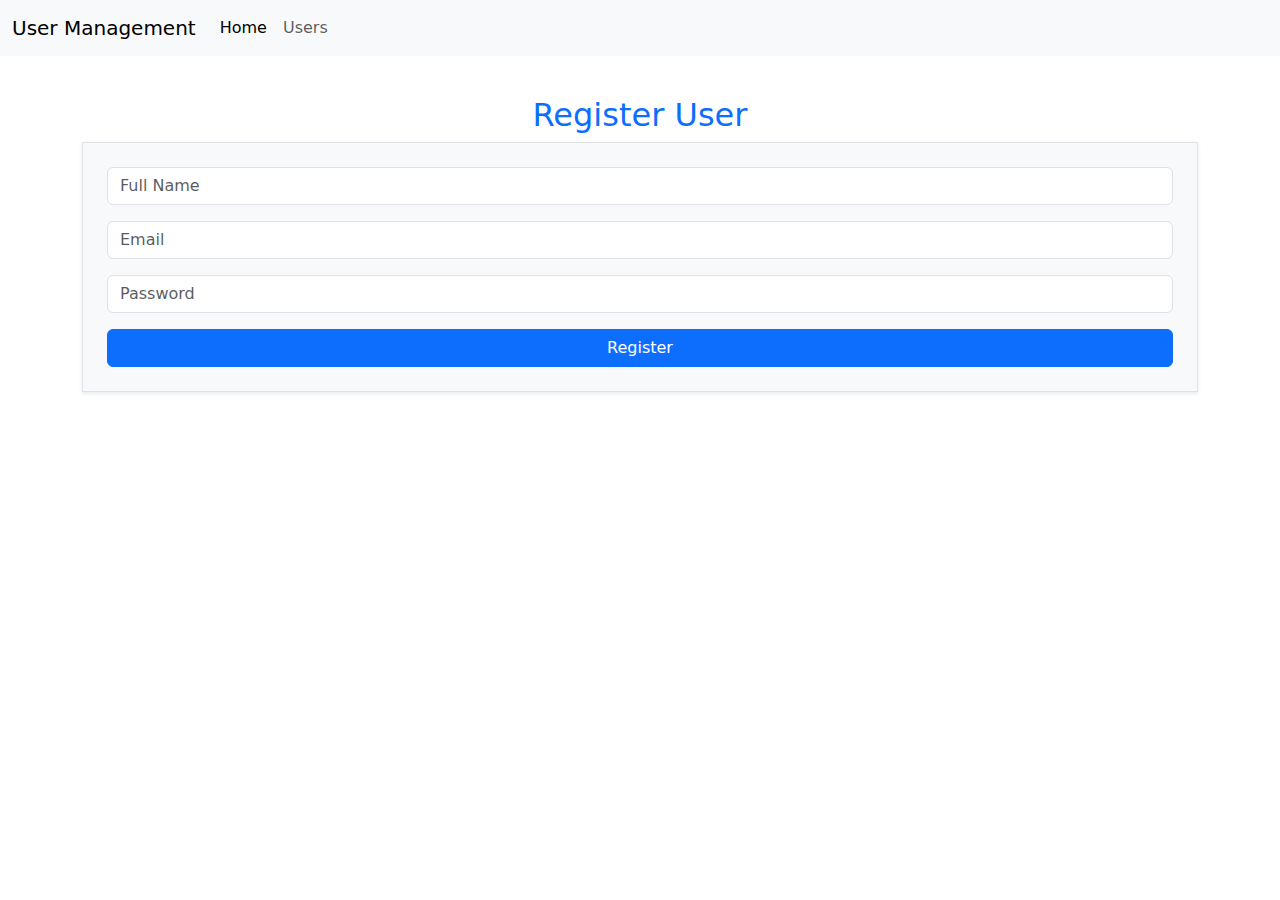
<file: index.html>
<!DOCTYPE html>
<html lang="en">
  <head>
    <meta charset="UTF-8">
    <meta name="viewport" content="width=device-width, initial-scale=1.0">
    <title>Bootstrap Knowledge Check</title>
    <link href="https://cdn.jsdelivr.net/npm/bootstrap@5.3.0/dist/css/bootstrap.min.css" rel="stylesheet">
  </head>
  <body>
    
    <header>
      <!-- Navbar -->
      <nav class="navbar navbar-expand-lg navbar-light bg-light fixed-top">
	<div class="container-fluid">
          <a class="navbar-brand" href="#">User Management</a>
          <button class="navbar-toggler" type="button" data-bs-toggle="collapse" data-bs-target="#navbarNav">
            <span class="navbar-toggler-icon"></span>
          </button>
          <div class="collapse navbar-collapse" id="navbarNav">
            <ul class="navbar-nav">
              <li class="nav-item"><a class="nav-link active" href="#">Home</a></li>
              <li class="nav-item"><a class="nav-link" href="#">Users</a></li>
            </ul>
          </div>
	</div>
      </nav>
    </header>
    
    <main>
      <!-- Form -->
      <div class="container mt-5 pt-5">
	<h2 class="text-center text-primary">Register User</h2>
	<form class="border p-4 shadow-sm bg-light">
          <input type="text" class="form-control mb-3" placeholder="Full Name">
          <input type="email" class="form-control mb-3" placeholder="Email">
          <input type="password" class="form-control mb-3" placeholder="Password">
          <button class="btn btn-primary w-100">Register</button>
	</form>
      </div>

    </main>
      
  </body>
</html>
</file>
